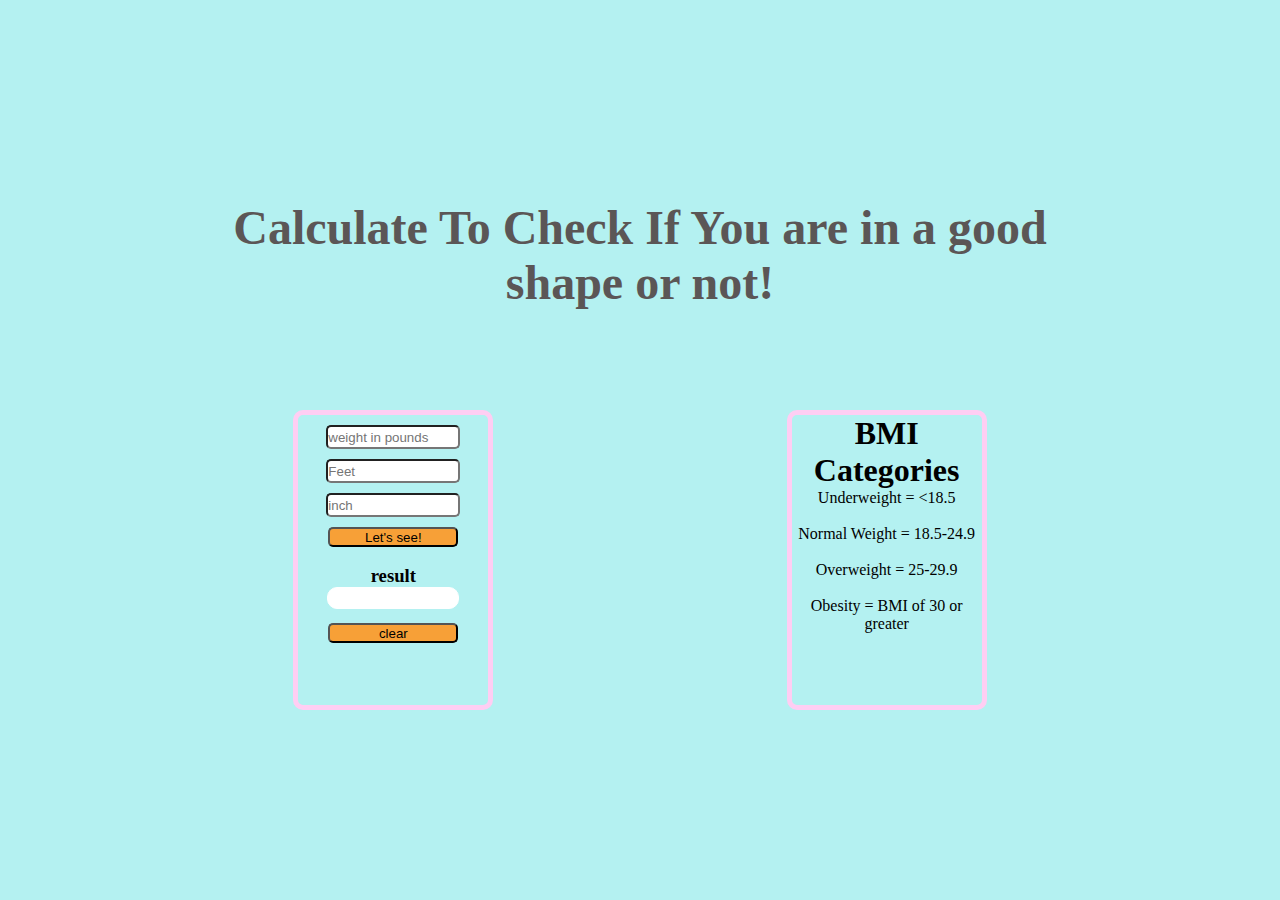
<file: index.html>
<!DOCTYPE html>
<html lang="en">
<head>
    <meta charset="UTF-8">
    <meta http-equiv="X-UA-Compatible" content="IE=edge">
    <meta name="viewport" content="width=device-width, initial-scale=1.0">
    <title>BMI Calculater</title>
    <link rel="stylesheet" href="./style.css">
    <link rel="icon" href="[data-uri]">
</head>
<body>
    <div class="main">
    <h1 id="title">Calculate To Check If You are in a good shape or not!</h1>
    <div class="border">
        <div class="box">
            <div>
                <input type="number" placeholder="weight in pounds" class="input" id="weight">
                
                <input type="number" class="input" placeholder="Feet" id="heightinfeet">
                
                <input type="number" class="input" placeholder="inch" id="heightininch">
                
                <input type="button"  class="input calc" onclick="calcmyBMI()" value="Let's see!">
            </div>
            <br>
            <div class="showresult">
                <h3><span>result</span></h3>
                <span id="result"></span>
                <br>
                <input type="button" class="calc input" onclick="clearresult()" value="clear">
            </div>
        </div>

        <div class="box one">
            <h1>BMI Categories</h1>
            <p>Underweight = <18.5</p>
            <br>
            <p>Normal Weight = 18.5-24.9</p>
            <br>
            <p>Overweight = 25-29.9</p>
            <br>
            <p>Obesity = BMI of 30 or greater</p>
            <br>
        </div>
    </div>
    <script src="/app.js"></script>


</body>
</html>
</file>
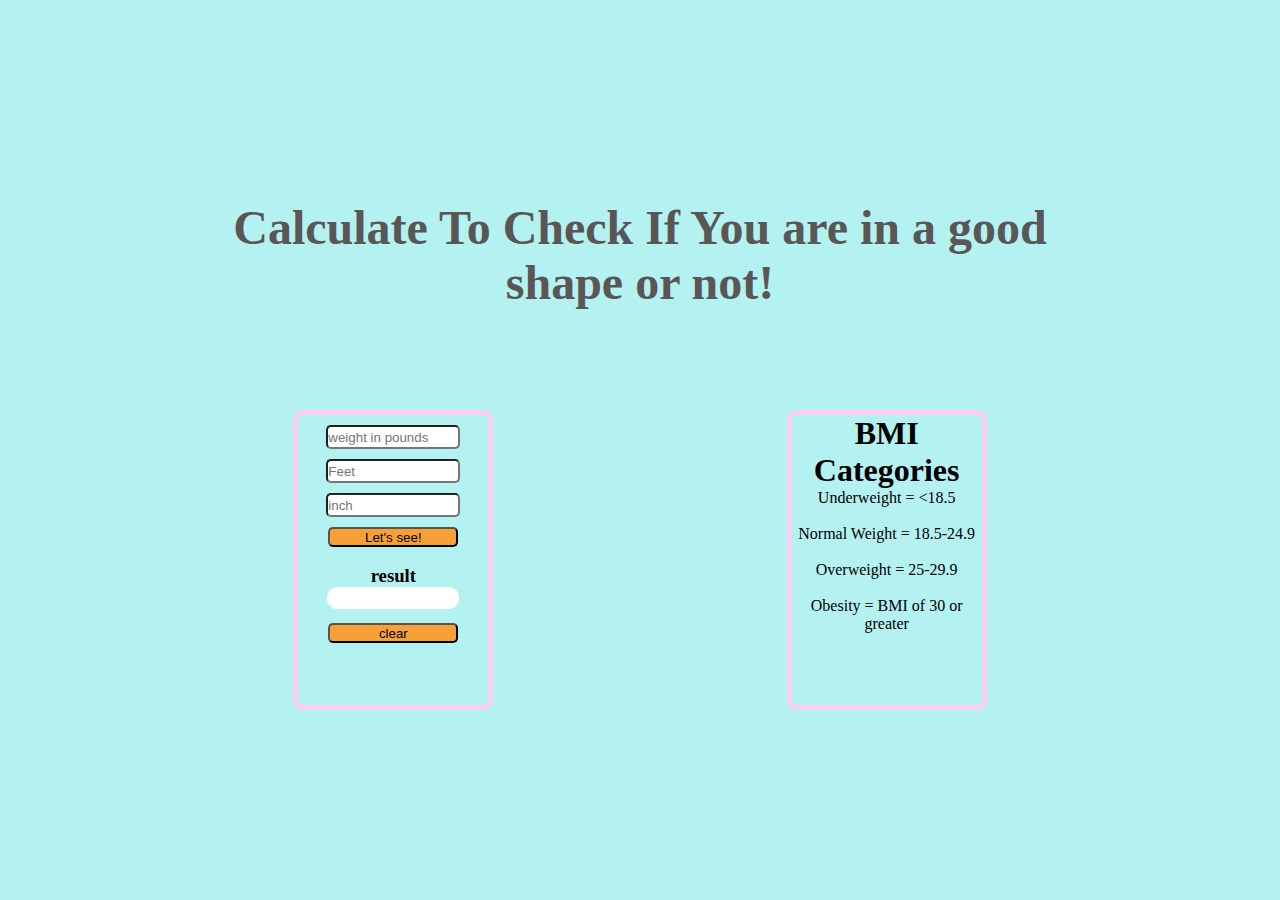
<file: 18_practise_BMI.html>
<!DOCTYPE html>
<html lang="en">
<head>
    <meta charset="UTF-8">
    <meta http-equiv="X-UA-Compatible" content="IE=edge">
    <meta name="viewport" content="width=device-width, initial-scale=1.0">
    <title>BMI Calculater</title>
    <style>

        *{
            padding: 0;
            margin: 0;
        }
        html{
            background-color: #b4f1f1;
           
        }
        .main{
            text-align: center;
            justify-content: center;
        }
        #title{
            font-size: 3rem;
            margin: 200px ;
            margin-bottom: 100px;
            color: #5b5656;
            /* padding:  auto; */
        }
        .showresult{
            display: block;
        }
        #result{
            width: 130px;
            display: inline-block;
            border:1px solid white ;
            height: 20px;
            overflow: hidden;
            background: white;
            border-radius: 10px;
        }
        .border{
            width: 100%;
            height: 50vh;
            display: flex;
            justify-content:space-evenly ;
        }
        .box{
            border-radius: 10px;
            border: 5px solid #ffcef3;
            width:200px ;
            text-align: center;
            /* margin: 0 auto; */
            height: 300px;
            box-sizing: border-box;
            word-wrap: break-word;
        }
        .input{
            width: 130px;
            margin-top: 10px;
            border-radius: 5px;
            height: 20px;
        }
        .calc{
            color:black ;
            background-color:rgb(247, 160, 55) ;
            
        }
        .calc:hover{
            background-color: rgb(212, 146, 65);
            height: 25px;
            width: 140px;
            box-shadow: -2px 11px 28px -9px rgba(0,0,0,0.55);
            -webkit-box-shadow: -2px 11px 28px -9px rgba(0,0,0,0.55);
            -moz-box-shadow: -2px 11px 28px -9px rgba(0,0,0,0.55);
            transition: .3s;
        }

    </style>
</head>
<body>
    <div class="main">
    <h1 id="title">Calculate To Check If You are in a good shape or not!</h1>
    <div class="border">
        <div class="box">
            <div>
                <input type="number" placeholder="weight in pounds" class="input" id="weight">
                
                <input type="number" class="input" placeholder="Feet" id="heightinfeet">
                
                <input type="number" class="input" placeholder="inch" id="heightininch">
                
                <input type="button"  class="input calc" onclick="calcmyBMI()" value="Let's see!">
            </div>
            <br>
            <div class="showresult">
                <h3><span>result</span></h3>
                <span id="result"></span>
                <br>
                <input type="button" class="calc input" onclick="clearresult()" value="clear">
            </div>
        </div>

        <div class="box one">
            <h1>BMI Categories</h1>
            <p>Underweight = <18.5</p>
            <br>
            <p>Normal Weight = 18.5-24.9</p>
            <br>
            <p>Overweight = 25-29.9</p>
            <br>
            <p>Obesity = BMI of 30 or greater</p>
            <br>
        </div>
    </div>
    

    <script>
        let result = document.getElementById("result");
        let weight = document.getElementById("weight");
        let feet = document.getElementById("heightinfeet");
        let inch = document.getElementById("heightininch");

        

        function calcmyBMI(){
            if(weight.value == "" || inch.value ==""||  feet.value==""){
                alert("Please fill up your weights and heights first Sir!!!");
            }else{
                calc = 703 * Number(weight.value) / Math.pow(Number(inch.value) + Number(feet.value) * 12, 2)
                result.innerText = (calc).toFixed(1);
                weight.value = "";
                feet.value = "";
                inch.value = "";
            }
        }
        function clearresult() {
                result.innerHTML = "";
        }
        

    </script>


</body>
</html>
</file>
<file: style.css>
* {
    padding: 0;
    margin: 0;
}

html {
    background-color: #b4f1f1;

}

.main {
    text-align: center;
    justify-content: center;
}

#title {
    font-size: 3rem;
    margin: 200px;
    margin-bottom: 100px;
    color: #5b5656;
    /* padding:  auto; */
}

.showresult {
    display: block;
}

#result {
    width: 130px;
    display: inline-block;
    border: 1px solid white;
    height: 20px;
    overflow: hidden;
    background: white;
    border-radius: 10px;
}

.border {
    width: 100%;
    height: 50vh;
    display: flex;
    justify-content: space-evenly;
}

.box {
    border-radius: 10px;
    border: 5px solid #ffcef3;
    width: 200px;
    text-align: center;
    /* margin: 0 auto; */
    height: 300px;
    box-sizing: border-box;
    word-wrap: break-word;
}

.input {
    width: 130px;
    margin-top: 10px;
    border-radius: 5px;
    height: 20px;
}

.calc {
    color: black;
    background-color: rgb(247, 160, 55);

}

.calc:hover {
    background-color: rgb(212, 146, 65);
    height: 25px;
    width: 140px;
    box-shadow: -2px 11px 28px -9px rgba(0, 0, 0, 0.55);
    -webkit-box-shadow: -2px 11px 28px -9px rgba(0, 0, 0, 0.55);
    -moz-box-shadow: -2px 11px 28px -9px rgba(0, 0, 0, 0.55);
    transition: .3s;
}
</file>
